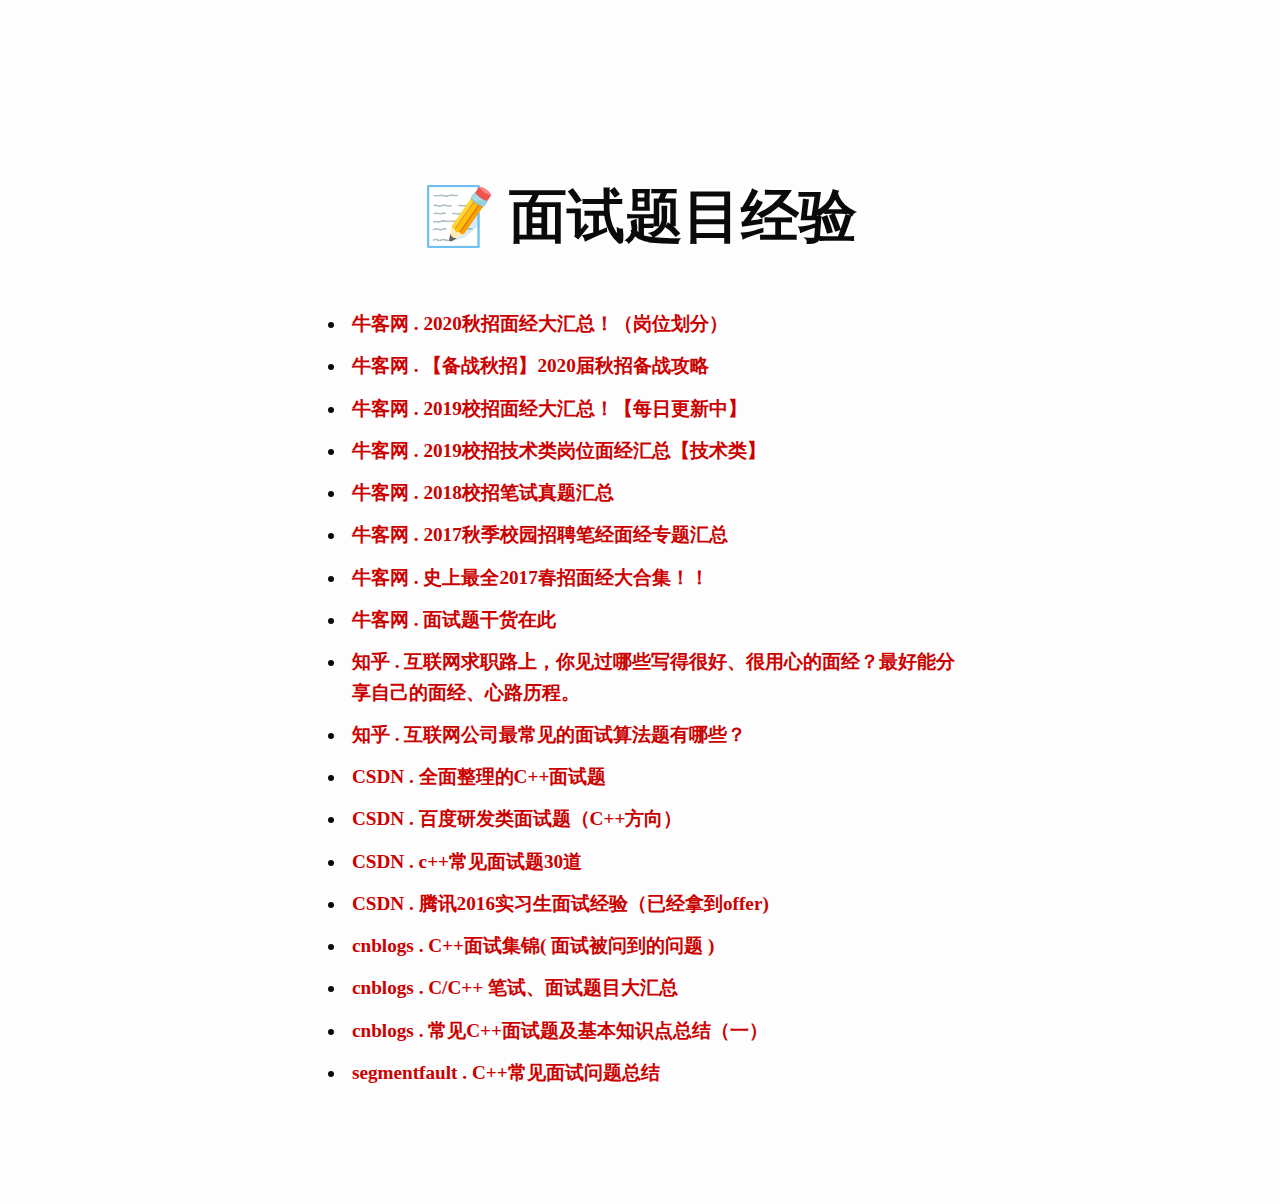
<file: html/index.html>
<!DOCTYPE html>
<html>
<head>
    <meta content="width=device-width, initial-scale=1.0" name_="viewport">
    <meta charset="utf-8"/>
    <link href="css/style.css" rel="stylesheet" type="text/css"/>
    <title>📝 面试题目经验</title>
</head>
<body>
<h1>📝 面试题目经验</h1>

<ul>
    <li><a href="https://www.nowcoder.com/discuss/205497">牛客网 . 2020秋招面经大汇总！（岗位划分）</a></li>
    <li><a href="https://www.nowcoder.com/discuss/197116">牛客网 . 【备战秋招】2020届秋招备战攻略</a></li>
    <li><a href="https://www.nowcoder.com/discuss/90907">牛客网 . 2019校招面经大汇总！【每日更新中】</a></li>
    <li><a href="https://www.nowcoder.com/discuss/146655">牛客网 . 2019校招技术类岗位面经汇总【技术类】</a></li>
    <li><a href="https://www.nowcoder.com/discuss/68802">牛客网 . 2018校招笔试真题汇总</a></li>
    <li><a href="https://www.nowcoder.com/discuss/12805">牛客网 . 2017秋季校园招聘笔经面经专题汇总</a></li>
    <li><a href="https://www.nowcoder.com/discuss/25268">牛客网 . 史上最全2017春招面经大合集！！</a></li>
    <li><a href="https://www.nowcoder.com/discuss/57978">牛客网 . 面试题干货在此</a></li>
    <li><a href="https://www.zhihu.com/question/29693016">知乎 . 互联网求职路上，你见过哪些写得很好、很用心的面经？最好能分享自己的面经、心路历程。</a></li>
    <li><a href="https://www.zhihu.com/question/24964987">知乎 . 互联网公司最常见的面试算法题有哪些？</a></li>
    <li><a href="http://blog.csdn.net/ljzcome/article/details/574158">CSDN . 全面整理的C++面试题</a></li>
    <li><a href="http://blog.csdn.net/Xiongchao99/article/details/74524807?locationNum=6&amp;fps=1">CSDN .
        百度研发类面试题（C++方向）</a></li>
    <li><a href="http://blog.csdn.net/fakine/article/details/51321544">CSDN . c++常见面试题30道</a></li>
    <li><a href="http://blog.csdn.net/onever_say_love/article/details/51223886">CSDN . 腾讯2016实习生面试经验（已经拿到offer)</a></li>
    <li><a href="https://www.cnblogs.com/Y1Focus/p/6707121.html">cnblogs . C++面试集锦( 面试被问到的问题 )</a></li>
    <li><a href="https://www.cnblogs.com/fangyukuan/archive/2010/09/18/1829871.html">cnblogs . C/C++ 笔试、面试题目大汇总</a></li>
    <li><a href="https://www.cnblogs.com/LUO77/p/5771237.html">cnblogs . 常见C++面试题及基本知识点总结（一）</a></li>
    <li><a href="https://segmentfault.com/a/1190000003745529">segmentfault . C++常见面试问题总结</a></li>
</ul>

</body>
</html>
</file>
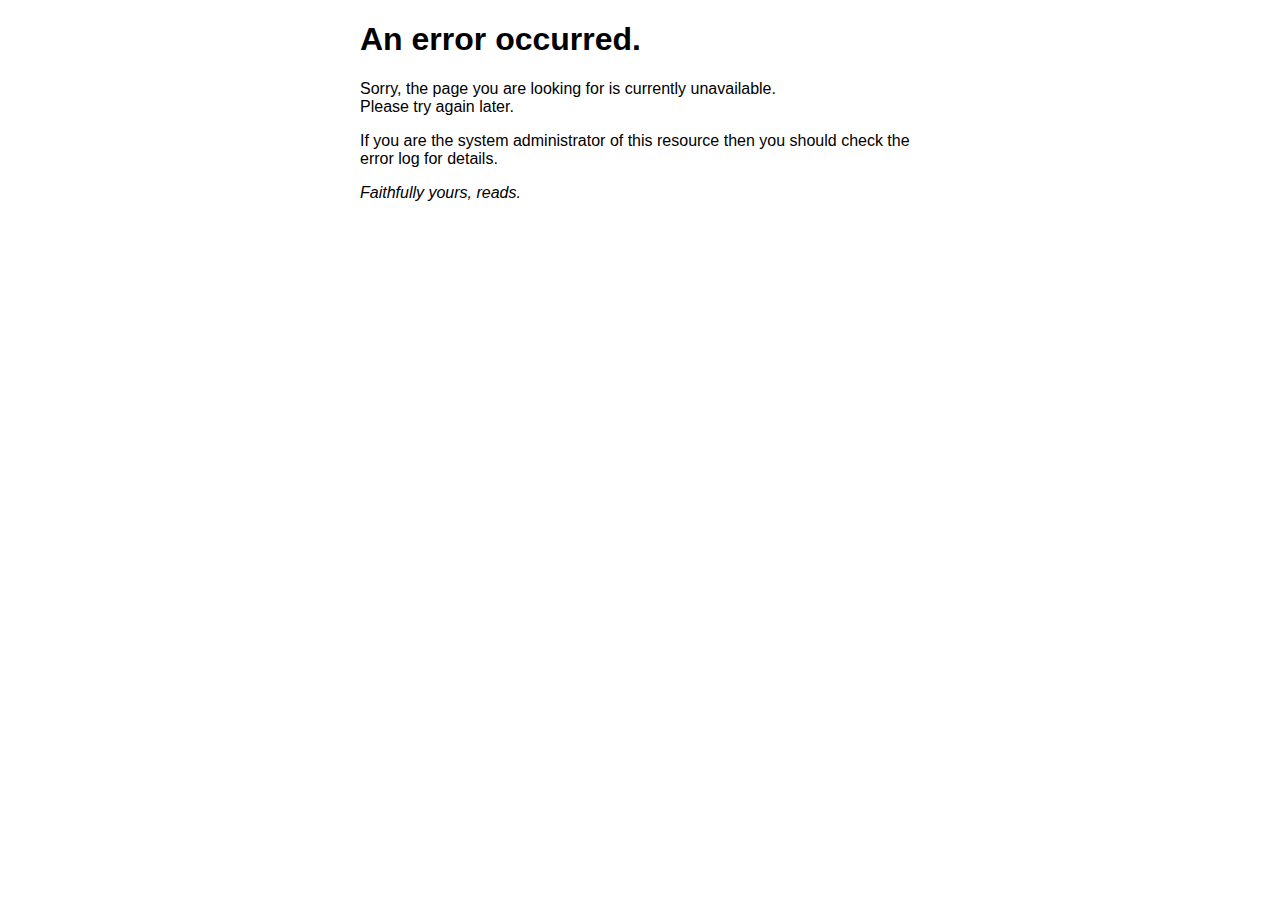
<file: html/50x.html>
<!DOCTYPE html>
<html>
<head>
    <title>Error</title>
    <style>
        html {
            color-scheme: light dark;
        }

        body {
            width: 35em;
            margin: 0 auto;
            font-family: Tahoma, Verdana, Arial, sans-serif;
        }
    </style>
</head>
<body>
<h1>An error occurred.</h1>
<p>Sorry, the page you are looking for is currently unavailable.<br/>
    Please try again later.</p>
<p>If you are the system administrator of this resource then you should check
    the error log for details.</p>
<p><em>Faithfully yours, reads.</em></p>
</body>
</html>
</file>
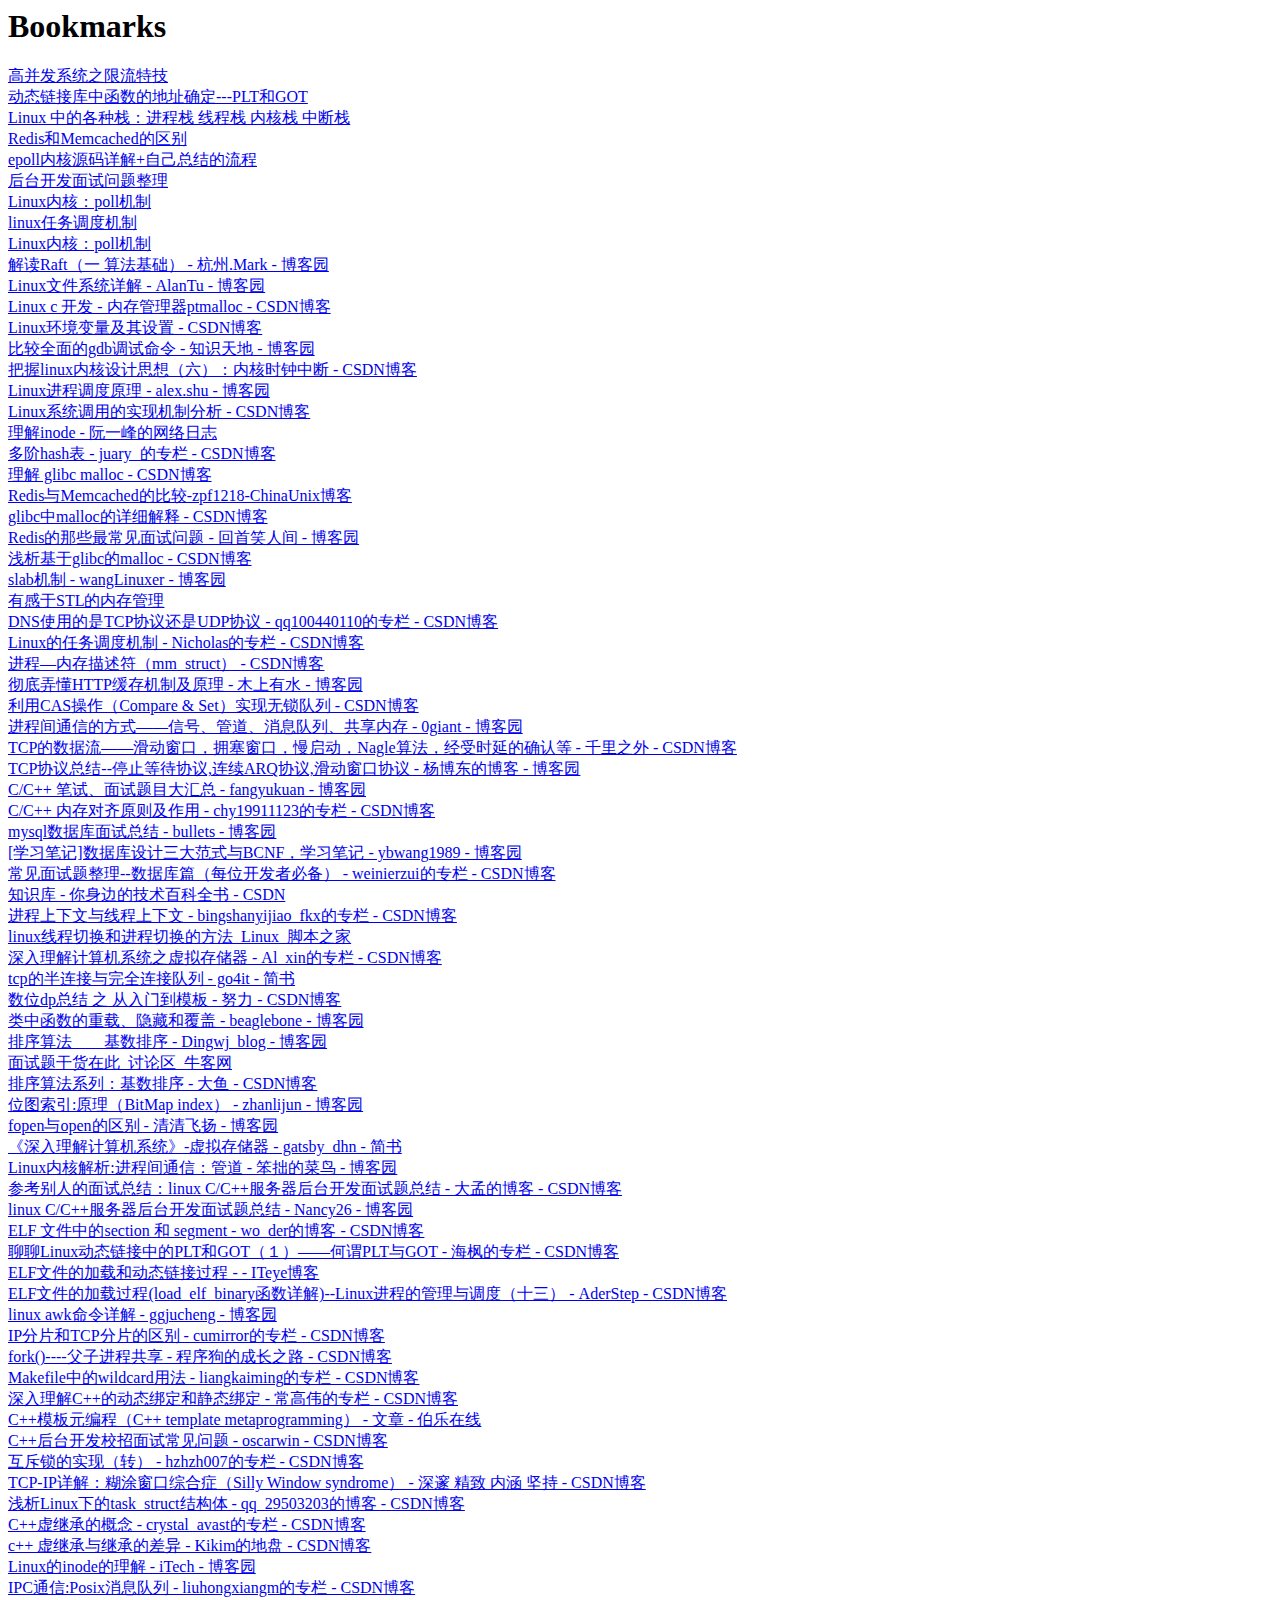
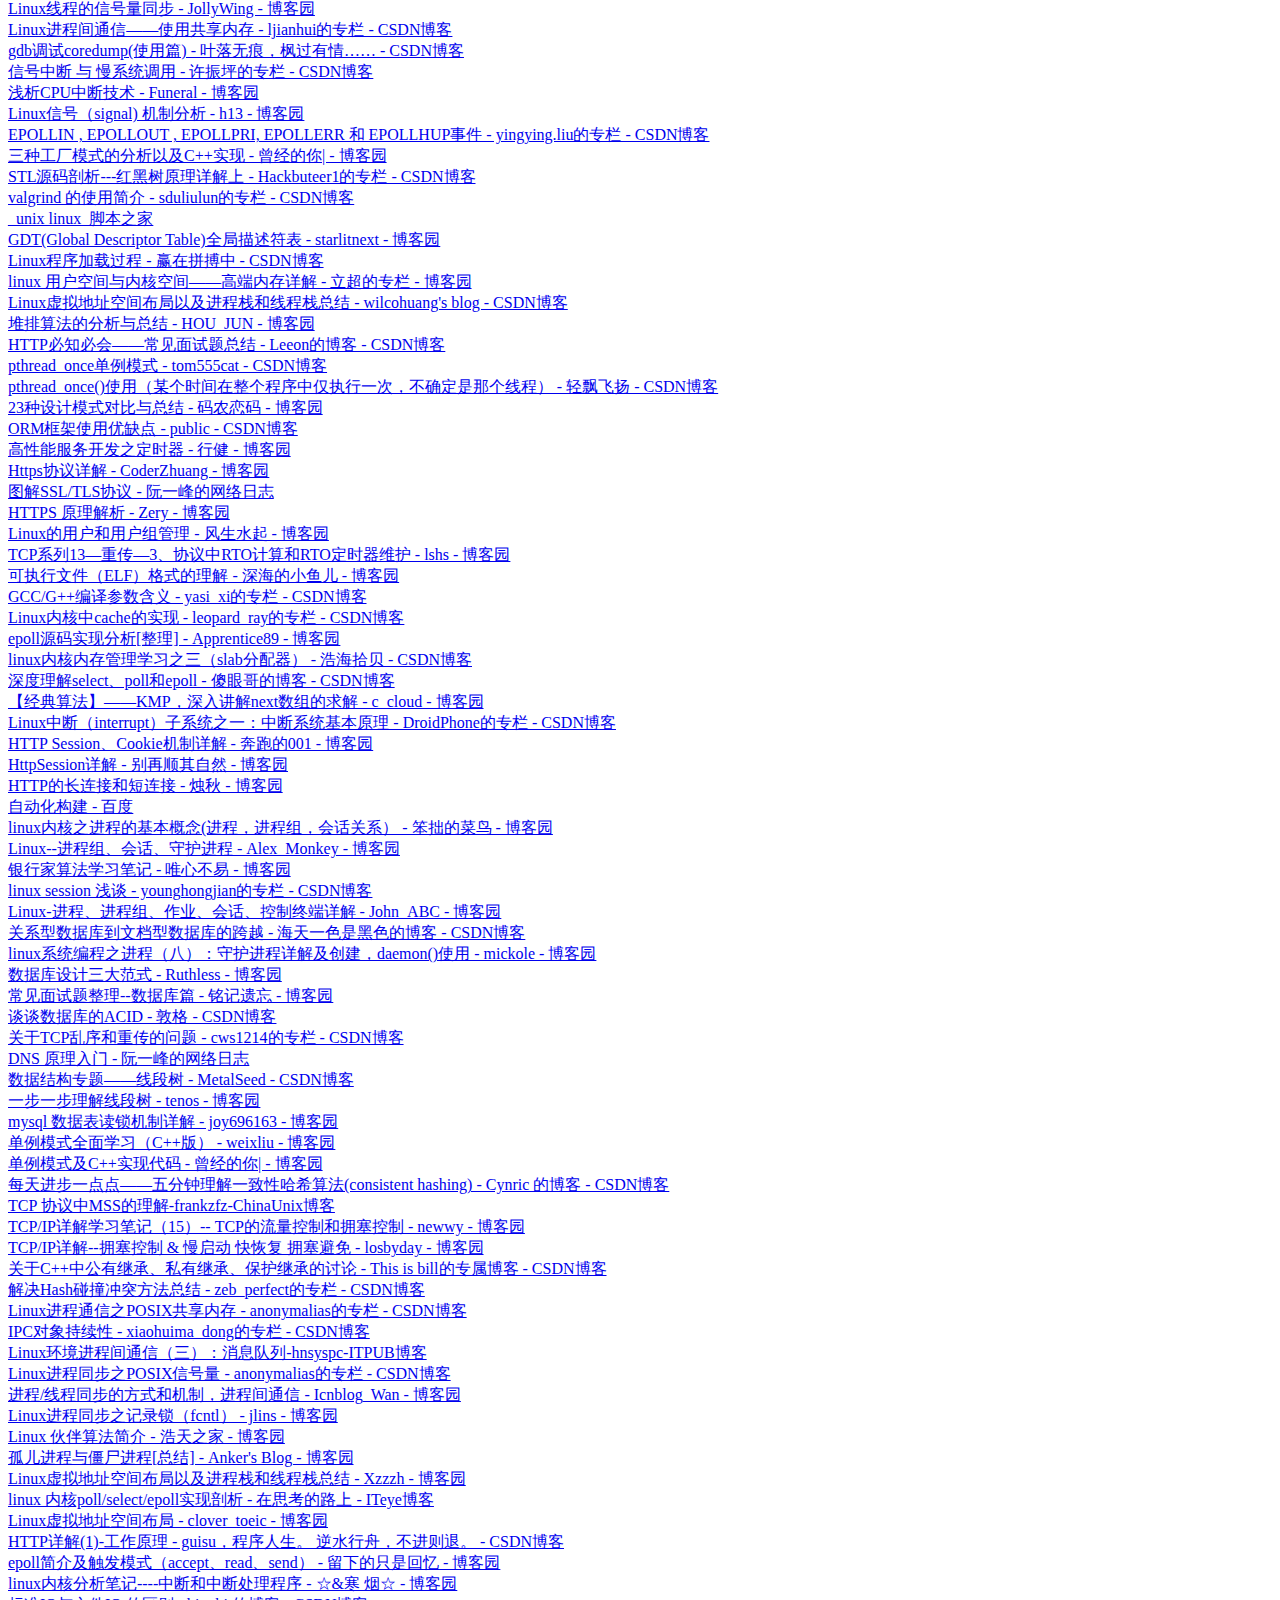
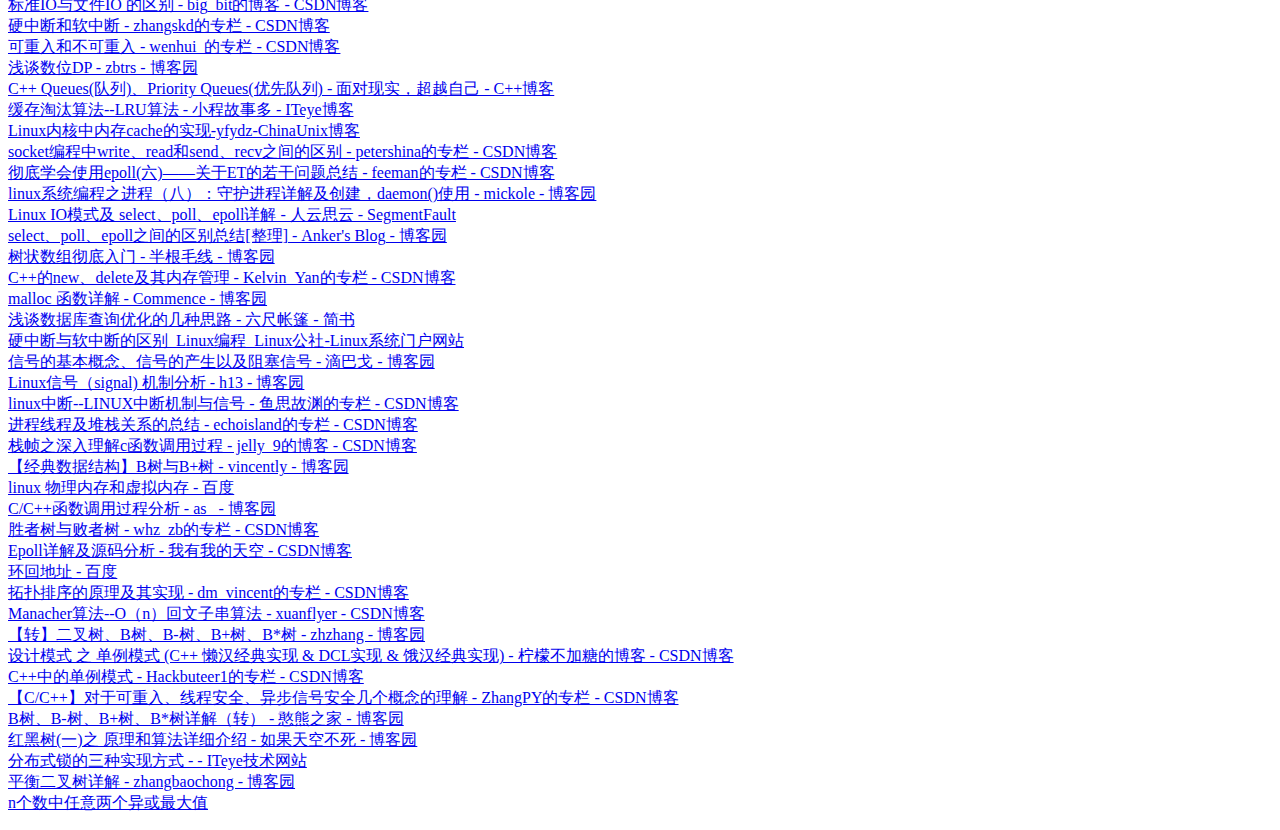
<file: html/Bookmarks.html>
<!DOCTYPE NETSCAPE-Bookmark-file-1>
<META CONTENT="text/html; charset=UTF-8" HTTP-EQUIV="Content-Type">
<TITLE>Bookmarks</TITLE>
<H1>Bookmarks</H1>
<DL>
    <DT><A HREF="https://blog.csdn.net/g_hongjin/article/details/51649246">高并发系统之限流特技</A>
    <DT><A HREF="https://blog.csdn.net/wjf1991wjf/article/details/49100893">动态链接库中函数的地址确定---PLT和GOT</A>
    <DT><A HREF="https://blog.csdn.net/yangkuanqaz85988/article/details/52403726">Linux 中的各种栈：进程栈 线程栈 内核栈 中断栈</A>
    <DT><A HREF="https://www.biaodianfu.com/redis-vs-memcached.html">Redis和Memcached的区别</A>
    <DT><A HREF="https://www.nowcoder.com/discuss/26226">epoll内核源码详解+自己总结的流程</A>
    <DT><A HREF="https://blog.csdn.net/jcjc918/article/details/50434462">后台开发面试问题整理</A>
    <DT><A HREF="https://blog.csdn.net/jansonzhe/article/details/48576025">Linux内核：poll机制</A>
    <DT><A HREF="https://blog.csdn.net/caoyan_12727/article/details/52346729">linux任务调度机制</A>
    <DT><A HREF="https://blog.csdn.net/jansonzhe/article/details/48576025">Linux内核：poll机制</A>
    <DT><A HREF="http://www.cnblogs.com/hzmark/p/raft.html">解读Raft（一 算法基础） - 杭州.Mark - 博客园</A>
    <DT><A HREF="https://www.cnblogs.com/alantu2018/p/8461749.html">Linux文件系统详解 - AlanTu - 博客园</A>
    <DT><A HREF="https://blog.csdn.net/initphp/article/details/50833036">Linux c 开发 - 内存管理器ptmalloc - CSDN博客</A>
    <DT><A HREF="https://blog.csdn.net/llzk_/article/details/53813266">Linux环境变量及其设置 - CSDN博客</A>
    <DT><A HREF="https://www.cnblogs.com/mfryf/p/5390442.html">比较全面的gdb调试命令 - 知识天地 - 博客园</A>
    <DT><A HREF="https://blog.csdn.net/shallnet/article/details/47132861">把握linux内核设计思想（六）：内核时钟中断 - CSDN博客</A>
    <DT><A HREF="https://www.cnblogs.com/skying555/p/5029620.html">Linux进程调度原理 - alex.shu - 博客园</A>
    <DT><A HREF="https://blog.csdn.net/yhf19881015/article/details/7570354">Linux系统调用的实现机制分析 - CSDN博客</A>
    <DT><A HREF="http://www.ruanyifeng.com/blog/2011/12/inode.html">理解inode - 阮一峰的网络日志</A>
    <DT><A HREF="http://blog.csdn.net/wm_1991/article/details/52218718">多阶hash表 - juary_的专栏 - CSDN博客</A>
    <DT><A HREF="https://blog.csdn.net/maokelong95/article/details/51989081">理解 glibc malloc - CSDN博客</A>
    <DT><A HREF="http://m.blog.chinaunix.net/uid-26111972-id-3420130.html">Redis与Memcached的比较-zpf1218-ChinaUnix博客</A>
    <DT><A HREF="https://blog.csdn.net/eroswang/article/details/4130972">glibc中malloc的详细解释 - CSDN博客</A>
    <DT><A HREF="https://www.cnblogs.com/Survivalist/p/8119891.html">Redis的那些最常见面试问题 - 回首笑人间 - 博客园</A>
    <DT><A HREF="https://blog.csdn.net/caishenfans/article/details/44779797">浅析基于glibc的malloc - CSDN博客</A>
    <DT><A HREF="https://www.cnblogs.com/wangzahngjun/p/4977425.html">slab机制 - wangLinuxer - 博客园</A>
    <DT><A HREF="http://blog.163.com/dengminwen@126/blog/static/870226720097189486788/">有感于STL的内存管理</A>
    <DT><A HREF="http://blog.csdn.net/qq100440110/article/details/50908992">DNS使用的是TCP协议还是UDP协议 - qq100440110的专栏 -
        CSDN博客</A>
    <DT><A HREF="http://blog.csdn.net/zhongbeida_xue/article/details/51280292">Linux的任务调度机制 - Nicholas的专栏 - CSDN博客</A>
    <DT><A HREF="https://blog.csdn.net/qq_26768741/article/details/54375524">进程—内存描述符（mm_struct） - CSDN博客</A>
    <DT><A HREF="https://www.cnblogs.com/chenqf/p/6386163.html">彻底弄懂HTTP缓存机制及原理 - 木上有水 - 博客园</A>
    <DT><A HREF="https://blog.csdn.net/syzcch/article/details/8075830">利用CAS操作（Compare & Set）实现无锁队列 - CSDN博客</A>
    <DT><A HREF="https://www.cnblogs.com/LUO77/p/5816326.html">进程间通信的方式——信号、管道、消息队列、共享内存 - 0giant - 博客园</A>
    <DT><A HREF="http://blog.csdn.net/woshinia/article/details/22877007">TCP的数据流——滑动窗口，拥塞窗口，慢启动，Nagle算法，经受时延的确认等 - 千里之外
        - CSDN博客</A>
    <DT><A HREF="https://www.cnblogs.com/yangbodong/p/4964698.html">TCP协议总结--停止等待协议,连续ARQ协议,滑动窗口协议 - 杨博东的博客 - 博客园</A>
    <DT><A HREF="https://www.cnblogs.com/fangyukuan/archive/2010/09/18/1829871.html">C/C++ 笔试、面试题目大汇总 - fangyukuan -
        博客园</A>
    <DT><A HREF="http://blog.csdn.net/chy19911123/article/details/48894579">C/C++ 内存对齐原则及作用 - chy19911123的专栏 -
        CSDN博客</A>
    <DT><A HREF="https://www.cnblogs.com/wmbg/p/6800354.html">mysql数据库面试总结 - bullets - 博客园</A>
    <DT><A HREF="https://www.cnblogs.com/ybwang/archive/2010/06/04/1751279.html">[学习笔记]数据库设计三大范式与BCNF，学习笔记 - ybwang1989
        - 博客园</A>
    <DT><A HREF="http://blog.csdn.net/weinierzui/article/details/71054964">常见面试题整理--数据库篇（每位开发者必备） - weinierzui的专栏 -
        CSDN博客</A>
    <DT><A HREF="http://lib.csdn.net/mobile/article/linux/43599">知识库 - 你身边的技术百科全书 - CSDN</A>
    <DT><A HREF="http://blog.csdn.net/bingshanyijiao_fkx/article/details/51821034">进程上下文与线程上下文 - bingshanyijiao_fkx的专栏 -
        CSDN博客</A>
    <DT><A HREF="http://m.jb51.net/article/102004.htm">linux线程切换和进程切换的方法_Linux_脚本之家</A>
    <DT><A HREF="http://blog.csdn.net/al_xin/article/details/38590931">深入理解计算机系统之虚拟存储器 - Al_xin的专栏 - CSDN博客</A>
    <DT><A HREF="https://www.jianshu.com/p/ff26312e67a9">tcp的半连接与完全连接队列 - go4it - 简书</A>
    <DT><A HREF="http://blog.csdn.net/wust_zzwh/article/details/52100392">数位dp总结 之 从入门到模板 - 努力 - CSDN博客</A>
    <DT><A HREF="https://www.cnblogs.com/beaglebone/p/5727287.html">类中函数的重载、隐藏和覆盖 - beaglebone - 博客园</A>
    <DT><A HREF="https://www.cnblogs.com/dwj411024/p/5978821.html">排序算法____基数排序 - Dingwj_blog - 博客园</A>
    <DT><A HREF="http://m.nowcoder.com/discuss/57978">面试题干货在此_讨论区_牛客网</A>
    <DT><A HREF="http://blog.csdn.net/lemon_tree12138/article/details/51695211">排序算法系列：基数排序 - 大鱼 - CSDN博客</A>
    <DT><A HREF="https://www.cnblogs.com/LBSer/p/3322630.html">位图索引:原理（BitMap index） - zhanlijun - 博客园</A>
    <DT><A HREF="https://www.cnblogs.com/joeblackzqq/archive/2011/04/11/2013010.html">fopen与open的区别 - 清清飞扬 - 博客园</A>
    <DT><A HREF="https://www.jianshu.com/p/a7633d7687c2">《深入理解计算机系统》-虚拟存储器 - gatsby_dhn - 简书</A>
    <DT><A HREF="https://www.cnblogs.com/zengyiwen/p/5755170.html">Linux内核解析:进程间通信：管道 - 笨拙的菜鸟 - 博客园</A>
    <DT><A HREF="http://blog.csdn.net/cmm0401/article/details/77950122">参考别人的面试总结：linux C/C++服务器后台开发面试题总结 - 大孟的博客 -
        CSDN博客</A>
    <DT><A HREF="https://www.cnblogs.com/nancymake/p/6516933.html">linux C/C++服务器后台开发面试题总结 - Nancy26 - 博客园</A>
    <DT><A HREF="http://blog.csdn.net/w1300048671/article/details/72833835">ELF 文件中的section 和 segment - wo_der的博客 -
        CSDN博客</A>
    <DT><A HREF="http://blog.csdn.net/linyt/article/details/51635768">聊聊Linux动态链接中的PLT和GOT（１）——何谓PLT与GOT - 海枫的专栏 -
        CSDN博客</A>
    <DT><A HREF="http://jzhihui.iteye.com/blog/1447570">ELF文件的加载和动态链接过程 - - ITeye博客</A>
    <DT><A HREF="http://blog.csdn.net/gatieme/article/details/51628257">ELF文件的加载过程(load_elf_binary函数详解)--Linux进程的管理与调度（十三）
        - AderStep - CSDN博客</A>
    <DT><A HREF="https://www.cnblogs.com/ggjucheng/archive/2013/01/13/2858470.html">linux awk命令详解 - ggjucheng - 博客园</A>
    <DT><A HREF="http://blog.csdn.net/cumirror/article/details/5071234">IP分片和TCP分片的区别 - cumirror的专栏 - CSDN博客</A>
    <DT><A HREF="http://blog.csdn.net/shenwansangz/article/details/39184789">fork()----父子进程共享 - 程序狗的成长之路 - CSDN博客</A>
    <DT><A HREF="http://blog.csdn.net/liangkaiming/article/details/6267357">Makefile中的wildcard用法 - liangkaiming的专栏 -
        CSDN博客</A>
    <DT><A HREF="http://m.blog.csdn.net/chgaowei/article/details/6427731">深入理解C++的动态绑定和静态绑定 - 常高伟的专栏 - CSDN博客</A>
    <DT><A HREF="http://blog.jobbole.com/83461/">C++模板元编程（C++ template metaprogramming） - 文章 - 伯乐在线</A>
    <DT><A HREF="http://m.blog.csdn.net/shanghairuoxiao/article/details/72876248">C++后台开发校招面试常见问题 - oscarwin -
        CSDN博客</A>
    <DT><A HREF="http://blog.csdn.net/hzhzh007/article/details/6532988">互斥锁的实现（转） - hzhzh007的专栏 - CSDN博客</A>
    <DT><A HREF="http://blog.csdn.net/wdscq1234/article/details/52463952">TCP-IP详解：糊涂窗口综合症（Silly Window syndrome） - 深邃
        精致 内涵 坚持 - CSDN博客</A>
    <DT><A HREF="http://blog.csdn.net/qq_29503203/article/details/54618275">浅析Linux下的task_struct结构体 - qq_29503203的博客 -
        CSDN博客</A>
    <DT><A HREF="http://m.blog.csdn.net/crystal_avast/article/details/7678704">C++虚继承的概念 - crystal_avast的专栏 - CSDN博客</A>
    <DT><A HREF="http://m.blog.csdn.net/dqjyong/article/details/8029527">c++ 虚继承与继承的差异 - Kikim的地盘 - CSDN博客</A>
    <DT><A HREF="https://www.cnblogs.com/itech/archive/2012/05/15/2502284.html">Linux的inode的理解 - iTech - 博客园</A>
    <DT><A HREF="http://m.blog.csdn.net/liuhongxiangm/article/details/8716232">IPC通信:Posix消息队列 - liuhongxiangm的专栏 -
        CSDN博客</A>
    <DT><A HREF="https://www.cnblogs.com/jiqingwu/p/linux_semaphore_example.html">Linux线程的信号量同步 - JollyWing - 博客园</A>
    <DT><A HREF="http://m.blog.csdn.net/ljianhui/article/details/10253345">Linux进程间通信——使用共享内存 - ljianhui的专栏 - CSDN博客</A>
    <DT><A HREF="http://m.blog.csdn.net/u014403008/article/details/54174109">gdb调试coredump(使用篇) - 叶落无痕，枫过有情…… -
        CSDN博客</A>
    <DT><A HREF="http://m.blog.csdn.net/benkaoya/article/details/17262053">信号中断 与 慢系统调用 - 许振坪的专栏 - CSDN博客</A>
    <DT><A HREF="https://www.cnblogs.com/funeral/archive/2013/03/06/2945485.html">浅析CPU中断技术 - Funeral - 博客园</A>
    <DT><A HREF="https://www.cnblogs.com/hoys/archive/2012/08/19/2646377.html">Linux信号（signal) 机制分析 - h13 - 博客园</A>
    <DT><A HREF="http://m.blog.csdn.net/q576709166/article/details/8649911">EPOLLIN , EPOLLOUT , EPOLLPRI, EPOLLERR 和
        EPOLLHUP事件 - yingying.liu的专栏 - CSDN博客</A>
    <DT><A HREF="https://www.cnblogs.com/cxjchen/p/3143633.html">三种工厂模式的分析以及C++实现 - 曾经的你| - 博客园</A>
    <DT><A HREF="http://m.blog.csdn.net/hackbuteer1/article/details/7740956">STL源码剖析---红黑树原理详解上 - Hackbuteer1的专栏 -
        CSDN博客</A>
    <DT><A HREF="http://m.blog.csdn.net/sduliulun/article/details/7732906">valgrind 的使用简介 - sduliulun的专栏 - CSDN博客</A>
    <DT><A HREF="http://m.jb51.net/article/123056.htm">_unix linux_脚本之家</A>
    <DT><A HREF="https://www.cnblogs.com/starlitnext/archive/2013/03/07/2948929.html">GDT(Global Descriptor Table)全局描述符表
        - starlitnext - 博客园</A>
    <DT><A HREF="http://m.blog.csdn.net/hnzziafyz/article/details/52200265">Linux程序加载过程 - 赢在拼搏中 - CSDN博客</A>
    <DT><A HREF="https://www.cnblogs.com/zlcxbb/p/5841417.html">linux 用户空间与内核空间——高端内存详解 - 立超的专栏 - 博客园</A>
    <DT><A HREF="http://m.blog.csdn.net/freeelinux/article/details/53782986">Linux虚拟地址空间布局以及进程栈和线程栈总结 - wilcohuang's
        blog - CSDN博客</A>
    <DT><A HREF="https://www.cnblogs.com/houjun/p/4889597.html">堆排算法的分析与总结 - HOU_JUN - 博客园</A>
    <DT><A HREF="http://m.blog.csdn.net/zhangliangzi/article/details/51336564">HTTP必知必会——常见面试题总结 - Leeon的博客 - CSDN博客</A>
    <DT><A HREF="http://m.blog.csdn.net/tom555cat/article/details/22888143">pthread_once单例模式 - tom555cat - CSDN博客</A>
    <DT><A HREF="http://m.blog.csdn.net/jsh13417/article/details/10934239">pthread_once()使用（某个时间在整个程序中仅执行一次，不确定是那个线程） -
        轻飘飞扬 - CSDN博客</A>
    <DT><A HREF="https://www.cnblogs.com/thingk/p/4553243.html">23种设计模式对比与总结 - 码农恋码 - 博客园</A>
    <DT><A HREF="http://m.blog.csdn.net/sinat_34093604/article/details/53082000">ORM框架使用优缺点 - public - CSDN博客</A>
    <DT><A HREF="https://www.cnblogs.com/zhanghairong/p/3757656.html">高性能服务开发之定时器 - 行健 - 博客园</A>
    <DT><A HREF="https://www.cnblogs.com/zxj015/p/6530766.html">Https协议详解 - CoderZhuang - 博客园</A>
    <DT><A HREF="http://www.ruanyifeng.com/blog/2014/09/illustration-ssl.html">图解SSL/TLS协议 - 阮一峰的网络日志</A>
    <DT><A HREF="https://www.cnblogs.com/zery/p/5164795.html">HTTPS 原理解析 - Zery - 博客园</A>
    <DT><A HREF="https://www.cnblogs.com/end/archive/2011/05/25/2057129.html">Linux的用户和用户组管理 - 风生水起 - 博客园</A>
    <DT><A HREF="https://www.cnblogs.com/lshs/p/6038535.html">TCP系列13—重传—3、协议中RTO计算和RTO定时器维护 - lshs - 博客园</A>
    <DT><A HREF="https://www.cnblogs.com/xmphoenix/archive/2011/10/23/2221879.html">可执行文件（ELF）格式的理解 - 深海的小鱼儿 - 博客园</A>
    <DT><A HREF="http://m.blog.csdn.net/yasi_xi/article/details/18551745">GCC/G++编译参数含义 - yasi_xi的专栏 - CSDN博客</A>
    <DT><A HREF="http://m.blog.csdn.net/leopard_ray/article/details/1763796">Linux内核中cache的实现 - leopard_ray的专栏 -
        CSDN博客</A>
    <DT><A HREF="https://www.cnblogs.com/apprentice89/p/3234677.html">epoll源码实现分析[整理] - Apprentice89 - 博客园</A>
    <DT><A HREF="http://m.blog.csdn.net/goodluckwhh/article/details/10026311">linux内核内存管理学习之三（slab分配器） - 浩海拾贝 -
        CSDN博客</A>
    <DT><A HREF="http://m.blog.csdn.net/davidsguo008/article/details/73556811">深度理解select、poll和epoll - 傻眼哥的博客 -
        CSDN博客</A>
    <DT><A HREF="https://www.cnblogs.com/c-cloud/p/3224788.html">【经典算法】——KMP，深入讲解next数组的求解 - c_cloud - 博客园</A>
    <DT><A HREF="http://m.blog.csdn.net/droidphone/article/details/7445825">Linux中断（interrupt）子系统之一：中断系统基本原理 -
        DroidPhone的专栏 - CSDN博客</A>
    <DT><A HREF="https://www.cnblogs.com/lyy-5518/p/5460994.html">HTTP Session、Cookie机制详解 - 奔跑的001 - 博客园</A>
    <DT><A HREF="https://www.cnblogs.com/zhaoYuQing-java2015/p/4621384.html">HttpSession详解 - 别再顺其自然 - 博客园</A>
    <DT><A HREF="https://www.cnblogs.com/cswuyg/p/3653263.html">HTTP的长连接和短连接 - 烛秋 - 博客园</A>
    <DT>
        <A HREF="https://m.baidu.com/from=2001a/s?iscookie=1&word=%E8%87%AA%E5%8A%A8%E5%8C%96%E6%9E%84%E5%BB%BA&ts=6510139&t_kt=78&ie=utf-8&fm_kl=17709454cf&rsv_iqid=0503722478&rsv_t=84f8eru9GFuEsiQMa105nzgqWDbdrP3mCZXXZxmf92P66MWQOfEfcNQ18%252B0&sa=ib&rsv_pq=0503722478&rsv_sug4=5170&inputT=2385&ss=100&setTaijiCookie=1">自动化构建
            - 百度</A>
    <DT><A HREF="https://www.cnblogs.com/zengyiwen/p/5755191.html">linux内核之进程的基本概念(进程，进程组，会话关系） - 笨拙的菜鸟 - 博客园</A>
    <DT><A HREF="https://www.cnblogs.com/forstudy/archive/2012/04/03/2427683.html">Linux--进程组、会话、守护进程 - Alex_Monkey -
        博客园</A>
    <DT><A HREF="https://www.cnblogs.com/chuxiuhong/p/6103928.html">银行家算法学习笔记 - 唯心不易 - 博客园</A>
    <DT><A HREF="http://m.blog.csdn.net/YangloveFeng/article/details/7872251">linux session 浅谈 - younghongjian的专栏 -
        CSDN博客</A>
    <DT><A HREF="https://www.cnblogs.com/JohnABC/p/4079669.html">Linux-进程、进程组、作业、会话、控制终端详解 - John_ABC - 博客园</A>
    <DT><A HREF="http://m.blog.csdn.net/qq_16912651/article/details/53509063">关系型数据库到文档型数据库的跨越 - 海天一色是黑色的博客 - CSDN博客</A>
    <DT><A HREF="https://www.cnblogs.com/mickole/p/3188321.html">linux系统编程之进程（八）：守护进程详解及创建，daemon()使用 - mickole -
        博客园</A>
    <DT><A HREF="https://www.cnblogs.com/linjiqin/archive/2012/04/01/2428695.html">数据库设计三大范式 - Ruthless - 博客园</A>
    <DT><A HREF="https://www.cnblogs.com/remember-forget/p/6140112.html">常见面试题整理--数据库篇 - 铭记遗忘 - 博客园</A>
    <DT><A HREF="http://m.blog.csdn.net/shuaihj/article/details/14163713">谈谈数据库的ACID - 敦格 - CSDN博客</A>
    <DT><A HREF="http://m.blog.csdn.net/cws1214/article/details/52430554">关于TCP乱序和重传的问题 - cws1214的专栏 - CSDN博客</A>
    <DT><A HREF="http://www.ruanyifeng.com/blog/2016/06/dns.html">DNS 原理入门 - 阮一峰的网络日志</A>
    <DT><A HREF="http://m.blog.csdn.net/metalseed/article/details/8039326">数据结构专题——线段树 - MetalSeed - CSDN博客</A>
    <DT><A HREF="https://www.cnblogs.com/TenosDoIt/p/3453089.html">一步一步理解线段树 - tenos - 博客园</A>
    <DT><A HREF="https://www.cnblogs.com/huangye-dream/archive/2013/07/06/3174725.html">mysql 数据表读锁机制详解 - joy696163 -
        博客园</A>
    <DT><A HREF="https://www.cnblogs.com/weixliu/p/3900764.html">单例模式全面学习（C++版） - weixliu - 博客园</A>
    <DT><A HREF="https://www.cnblogs.com/cxjchen/p/3148582.html">单例模式及C++实现代码 - 曾经的你| - 博客园</A>
    <DT><A HREF="http://m.blog.csdn.net/cywosp/article/details/23397179">每天进步一点点——五分钟理解一致性哈希算法(consistent hashing) -
        Cynric 的博客 - CSDN博客</A>
    <DT><A HREF="http://m.blog.chinaunix.net/uid-20788636-id-2626119.html?/11207.html">TCP
        协议中MSS的理解-frankzfz-ChinaUnix博客</A>
    <DT><A HREF="https://www.cnblogs.com/newwy/p/3254029.html">TCP/IP详解学习笔记（15）-- TCP的流量控制和拥塞控制 - newwy - 博客园</A>
    <DT><A HREF="https://www.cnblogs.com/losbyday/p/5847041.html">TCP/IP详解--拥塞控制 & 慢启动 快恢复 拥塞避免 - losbyday - 博客园</A>
    <DT><A HREF="http://m.blog.csdn.net/Scythe666/article/details/47132447">关于C++中公有继承、私有继承、保护继承的讨论 - This is bill的专属博客
        - CSDN博客</A>
    <DT><A HREF="http://m.blog.csdn.net/zeb_perfect/article/details/52574915">解决Hash碰撞冲突方法总结 - zeb_perfect的专栏 -
        CSDN博客</A>
    <DT><A HREF="http://m.blog.csdn.net/anonymalias/article/details/9938865">Linux进程通信之POSIX共享内存 - anonymalias的专栏 -
        CSDN博客</A>
    <DT><A HREF="http://m.blog.csdn.net/xiaohuima_dong/article/details/45096739">IPC对象持续性 - xiaohuima_dong的专栏 -
        CSDN博客</A>
    <DT><A HREF="http://m.blog.itpub.net/7584541/viewspace-851939">Linux环境进程间通信（三）：消息队列-hnsyspc-ITPUB博客</A>
    <DT><A HREF="http://m.blog.csdn.net/anonymalias/article/details/9219945">Linux进程同步之POSIX信号量 - anonymalias的专栏 -
        CSDN博客</A>
    <DT><A HREF="https://www.cnblogs.com/memewry/archive/2012/08/22/2651696.html">进程/线程同步的方式和机制，进程间通信 - Icnblog_Wan -
        博客园</A>
    <DT><A HREF="https://www.cnblogs.com/dyllove98/archive/2013/06/28/3161371.html">Linux进程同步之记录锁（fcntl） - jlins -
        博客园</A>
    <DT><A HREF="http://www.cnblogs.com/cherishui/p/4246133.html">Linux 伙伴算法简介 - 浩天之家 - 博客园</A>
    <DT><A HREF="https://www.cnblogs.com/Anker/p/3271773.html">孤儿进程与僵尸进程[总结] - Anker's Blog - 博客园</A>
    <DT><A HREF="http://www.cnblogs.com/xzzzh/p/6596982.html">Linux虚拟地址空间布局以及进程栈和线程栈总结 - Xzzzh - 博客园</A>
    <DT><A HREF="http://watter1985.iteye.com/blog/1614039">linux 内核poll/select/epoll实现剖析 - 在思考的路上 - ITeye博客</A>
    <DT><A HREF="http://www.cnblogs.com/clover-toeic/p/3754433.html">Linux虚拟地址空间布局 - clover_toeic - 博客园</A>
    <DT><A HREF="http://m.blog.csdn.net/hguisu/article/details/8680808">HTTP详解(1)-工作原理 - guisu，程序人生。 逆水行舟，不进则退。 -
        CSDN博客</A>
    <DT><A HREF="http://www.cnblogs.com/zl-graduate/articles/6724446.html">epoll简介及触发模式（accept、read、send） - 留下的只是回忆 -
        博客园</A>
    <DT><A HREF="http://www.cnblogs.com/hanyan225/archive/2011/07/17/2108609.html">linux内核分析笔记----中断和中断处理程序 - ☆&寒 烟☆ -
        博客园</A>
    <DT><A HREF="http://m.blog.csdn.net/big_bit/article/details/51804391">标准IO与文件IO 的区别 - big_bit的博客 - CSDN博客</A>
    <DT><A HREF="http://m.blog.csdn.net/zhangskd/article/details/21992933">硬中断和软中断 - zhangskd的专栏 - CSDN博客</A>
    <DT><A HREF="http://m.blog.csdn.net/wenhui_/article/details/6889013">可重入和不可重入 - wenhui_的专栏 - CSDN博客</A>
    <DT><A HREF="http://www.cnblogs.com/zbtrs/p/6106783.html">浅谈数位DP - zbtrs - 博客园</A>
    <DT><A HREF="http://www.cppblog.com/wanghaiguang/archive/2012/06/05/177644.html">C++ Queues(队列)、Priority
        Queues(优先队列) - 面对现实，超越自己 - C++博客</A>
    <DT><A HREF="http://flychao88.iteye.com/blog/1977653">缓存淘汰算法--LRU算法 - 小程故事多 - ITeye博客</A>
    <DT><A HREF="http://m.blog.chinaunix.net/uid-127037-id-2919545.html">Linux内核中内存cache的实现-yfydz-ChinaUnix博客</A>
    <DT><A HREF="http://m.blog.csdn.net/petershina/article/details/7946615">socket编程中write、read和send、recv之间的区别 -
        petershina的专栏 - CSDN博客</A>
    <DT><A HREF="http://m.blog.csdn.net/weiyuefei/article/details/52242890">彻底学会使用epoll(六)——关于ET的若干问题总结 - feeman的专栏 -
        CSDN博客</A>
    <DT><A HREF="http://www.cnblogs.com/mickole/p/3188321.html">linux系统编程之进程（八）：守护进程详解及创建，daemon()使用 - mickole - 博客园</A>
    <DT><A HREF="https://segmentfault.com/a/1190000003063859">Linux IO模式及 select、poll、epoll详解 - 人云思云 - SegmentFault</A>
    <DT><A HREF="http://www.cnblogs.com/Anker/p/3265058.html">select、poll、epoll之间的区别总结[整理] - Anker's Blog - 博客园</A>
    <DT><A HREF="http://www.cnblogs.com/hsd-/p/6139376.html">树状数组彻底入门 - 半根毛线 - 博客园</A>
    <DT><A HREF="http://m.blog.csdn.net/Kelvin_Yan/article/details/42673963">C++的new、delete及其内存管理 - Kelvin_Yan的专栏 -
        CSDN博客</A>
    <DT><A HREF="http://www.cnblogs.com/Commence/p/5785912.html">malloc 函数详解 - Commence - 博客园</A>
    <DT><A HREF="http://www.jianshu.com/p/3985b1f9d9b4">浅谈数据库查询优化的几种思路 - 六尺帐篷 - 简书</A>
    <DT><A HREF="http://www.linuxidc.com/Linux/2014-03/98013.htm">硬中断与软中断的区别_Linux编程_Linux公社-Linux系统门户网站</A>
    <DT><A HREF="http://www.cnblogs.com/33debug/p/6993397.html">信号的基本概念、信号的产生以及阻塞信号 - 滴巴戈 - 博客园</A>
    <DT><A HREF="http://www.cnblogs.com/hoys/archive/2012/08/19/2646377.html">Linux信号（signal) 机制分析 - h13 - 博客园</A>
    <DT><A HREF="http://m.blog.csdn.net/yusiguyuan/article/details/11908891">linux中断--LINUX中断机制与信号 - 鱼思故渊的专栏 -
        CSDN博客</A>
    <DT><A HREF="http://m.blog.csdn.net/echoisland/article/details/6403763">进程线程及堆栈关系的总结 - echoisland的专栏 - CSDN博客</A>
    <DT><A HREF="http://m.blog.csdn.net/jelly_9/article/details/53239718">栈帧之深入理解c函数调用过程 - jelly_9的博客 - CSDN博客</A>
    <DT>
        <A HREF="http://transcoder.baiducontent.com/from=2001a/bd_page_type=1/ssid=0/uid=0/pu=usm%403%2Csz%401320_2003%2Cta%40iphone_1_10.3_1_11.6/baiduid=F8EB1922487B57E4B9B568A60C98DEC3/w=0_10_/t=iphone/l=3/tc?ref=www_iphone&lid=13486286999679729314&order=4&fm=alop&h5ad=1&srd=1&dict=32&tj=www_normal_4_0_10_title&url_mf_score=4&vit=osres&m=8&cltj=cloud_title&asres=1&nt=wnor&title=%E7%BB%8F%E5%85%B8%E6%95%B0%E6%8D%AE%E7%BB%93%E6%9E%84B%E6%A0%91%E4%B8%8EB%2B%E6%A0%91-vincently-%E5%8D%9A%E5%AE%A2%E5%9B%AD&w_qd=IlPT2AEptyoA_yi8mgBQ&sec=23916&di=0b59451c68b1bb67&bdenc=1&tch=124.115.52.1089.3.133&nsrc=IlPT2AEptyoA_yixCFOxXnANedT62v3IEQGG_ytK1DK6mlrte4viZQRAVDb6M8qMF5nkgTCccQoDlnCe0WAj8xJZhOgtfq&eqid=bb28ea92a2e100001000000559b7d367&wd=&clk_info=%7B%22srcid%22%3A%221599%22%2C%22tplname%22%3A%22www_normal%22%2C%22t%22%3A1505219442195%2C%22sig%22%3A%2211132%22%2C%22xpath%22%3A%22div-a-h3%22%7D">【经典数据结构】B树与B+树
            - vincently - 博客园</A>
    <DT>
        <A HREF="https://m.baidu.com/from=2001a/bd_page_type=1/ssid=0/uid=0/pu=usm%401%2Csz%401320_2003%2Cta%40iphone_1_10.3_1_11.6/baiduid=F8EB1922487B57E4B9B568A60C98DEC3/w=0_10_/t=iphone/l=3/tc?ref=www_iphone&lid=11507469517477021613&order=2&fm=alop&tj=www_normal_2_0_10_title&vit=osres&m=8&srd=1&cltj=cloud_title&asres=1&nt=wnor&title=Linux%E8%99%9A%E6%8B%9F%E5%86%85%E5%AD%98%E5%92%8C%E7%89%A9%E7%90%86%E5%86%85%E5%AD%98%E7%9A%84%E7%90%86%E8%A7%A3_Linux%E6%95%99%E7%A8%8B_Linux%E5%85%AC%E7%A4%BE...&dict=20&w_qd=IlPT2AEptyoA_yitJU7sE7CvJkxUooQnwDAYaBXV9BM7N4Q6YExaxnDfnwe&sec=23771&di=1360f35ab201f829&bdenc=1&tch=124.133.28.761.2.4530456&nsrc=IlPT2AEptyoA_yixCFOxXnANedT62v3IEQGG_yJR0CumpEm9xP4kHREsRFv7Lmq3ZpPPdj0PtAIFwmGdWWUn7hlDr0IwdzW&eqid=9fb2be8e94da88001000000559afe1b3&wd=&clk_info=%7B%22srcid%22%3A%221599%22%2C%22tplname%22%3A%22www_normal%22%2C%22t%22%3A1504698815807%2C%22sig%22%3A%222215%22%2C%22xpath%22%3A%22div-a-h3%22%7D&sfOpen=1">linux
            物理内存和虚拟内存 - 百度</A>
    <DT><A HREF="http://www.cnblogs.com/biyeymyhjob/archive/2012/07/20/2601204.html">C/C++函数调用过程分析 - as_ - 博客园</A>
    <DT><A HREF="http://m.blog.csdn.net/whz_zb/article/details/7425152">胜者树与败者树 - whz_zb的专栏 - CSDN博客</A>
    <DT><A HREF="http://m.blog.csdn.net/u012398613/article/details/51787548">Epoll详解及源码分析 - 我有我的天空 - CSDN博客</A>
    <DT>
        <A HREF="https://m.baidu.com/from=2001a/bd_page_type=1/ssid=0/uid=0/pu=usm%403%2Csz%401320_2003%2Cta%40iphone_1_11.0_1_11.6/baiduid=F8EB1922487B57E4B9B568A60C98DEC3/w=10_10_/t=iphone/l=3/tc?ref=www_iphone&lid=11960810750480137704&order=7&fm=alop&tj=www_normal_7_10_10_title&vit=osres&m=8&srd=1&cltj=cloud_title&asres=1&nt=wnor&title=IP%E8%AF%A6%E8%A7%A3%E4%B9%8B%E7%8E%AF%E5%9B%9E%E6%8E%A5%E5%8F%A3-%E5%A4%A9%E4%B8%8B%E6%97%A0%E8%B4%BC-51CTO%E6%8A%80%E6%9C%AF%E5%8D%9A%E5%AE%A2&dict=20&w_qd=IlPT2AEptyoA_ykywg5csBqxE6NSn9G&sec=24112&di=075ab0d1b45165e2&bdenc=1&tch=124.115.331.1365.1.8&nsrc=IlPT2AEptyoA_yixCFOxXnANedT62v3IIQ3OLzlZ0DCbo93-hvvcXgErYSP50niNHoCb9jDNthcJxmGdWWAk7Bp_rbdmpK&eqid=a5fd5601a80ac0001000000359c2913c&wd=&clk_info=%7B%22srcid%22%3A%221599%22%2C%22tplname%22%3A%22www_normal%22%2C%22t%22%3A1505923439059%2C%22sig%22%3A%2250506%22%2C%22xpath%22%3A%22div-a-h3%22%7D&sfOpen=1">环回地址
            - 百度</A>
    <DT><A HREF="http://m.blog.csdn.net/dm_vincent/article/details/7714519">拓扑排序的原理及其实现 - dm_vincent的专栏 - CSDN博客</A>
    <DT><A HREF="http://m.blog.csdn.net/ggggiqnypgjg/article/details/6645824">Manacher算法--O（n）回文子串算法 - xuanflyer -
        CSDN博客</A>
    <DT>
        <A HREF="http://transcoder.baiducontent.com/from=2001a/bd_page_type=1/ssid=0/uid=0/pu=usm%403%2Csz%401320_2003%2Cta%40iphone_1_10.3_1_11.6/baiduid=F8EB1922487B57E4B9B568A60C98DEC3/w=0_10_/t=iphone/l=3/tc?ref=www_iphone&lid=11323507255059474430&order=5&fm=alhm&h5ad=1&srd=1&dict=32&tj=h5_mobile_5_0_10_title&w_qd=IlPT2AEptyoA_yi8mgBQ&sec=23976&di=dc52c591f2efaf05&bdenc=1&tch=124.417.302.1209.1.403&nsrc=IlPT2AEptyoA_yixCFOxXnANedT62v3IEQGG_ytK1DK6mlrte4viZQRASDfpKHaMJICb9n00sqcIxn7c_G1e6so4g43&eqid=9d252dda9d60e8001000000559bb2586&wd=&clk_info=%7B%22srcid%22%3A%221599%22%2C%22tplname%22%3A%22h5_mobile%22%2C%22t%22%3A1505437070391%2C%22sig%22%3A%227417%22%2C%22xpath%22%3A%22div-a-h3%22%7D">【转】二叉树、B树、B-树、B+树、B*树
            - zhzhang - 博客园</A>
    <DT><A HREF="http://m.blog.csdn.net/u013575812/article/details/50989966">设计模式 之 单例模式 (C++ 懒汉经典实现 & DCL实现 & 饿汉经典实现) -
        柠檬不加糖的博客 - CSDN博客</A>
    <DT><A HREF="http://m.blog.csdn.net/hackbuteer1/article/details/7460019">C++中的单例模式 - Hackbuteer1的专栏 - CSDN博客</A>
    <DT><A HREF="http://m.blog.csdn.net/lg1259156776/article/details/52732879">【C/C++】对于可重入、线程安全、异步信号安全几个概念的理解 -
        ZhangPY的专栏 - CSDN博客</A>
    <DT><A HREF="http://www.cnblogs.com/czzju/archive/2013/02/14/2911190.html">B树、B-树、B+树、B*树详解（转） - 憨熊之家 - 博客园</A>
    <DT><A HREF="http://www.cnblogs.com/skywang12345/p/3245399.html">红黑树(一)之 原理和算法详细介绍 - 如果天空不死 - 博客园</A>
    <DT><A HREF="http://surlymo.iteye.com/blog/2082684">分布式锁的三种实现方式 - - ITeye技术网站</A>
    <DT><A HREF="http://www.cnblogs.com/zhangbaochong/p/5164994.html">平衡二叉树详解 - zhangbaochong - 博客园</A>
    <DT><A HREF="http://m.blog.csdn.net/article/details?id=52717078">n个数中任意两个异或最大值</A>
</DL>
</file>
<file: html/css/style.css>
/*
	Georgia

	Demo css to show basic, blog-like styling

	Visit http://www.ulysses.app/styles for full reference

*/

body {
    text-align: center;
    color: #000;
    font-family: georgia, serif;
    font-size: 120%;
    line-height: 1.6;
    margin: 0;
    padding: 2em 2em 5em;
    background: rgb(253, 253, 253);
    margin: auto;
    max-width: 33em;
    color: rgb(10, 10, 10);
}

a {
    outline: none !important;
    font-weight: bold;
    text-decoration: none;
}

a:link {
    color: #c00;
}

a:visited {
    color: #606;
}

a:hover {
    color: #606;
}

a:active {
    color: #900;
    outline: none;
}

h1 {
    font-size: 300%;
    line-height: 1.2;
    font-style: normal;
    margin: 2.5em 0 1em;
}

h2 {
    font-weight: bold;
    font-size: 200%;
    line-height: 140%;
    margin: 1.5em 0 0.75em;
}

h3 {
    font-weight: normal;
    text-transform: uppercase;
    font-size: 150%;
    letter-spacing: 0.15em;
    margin: 1.75em 0 0.75em;
}

h4 {
    font-weight: normal;
    font-size: 150%;
    letter-spacing: 0.1em;
    margin: 1.5em 0 0.75em;
}

h5 {
    font-weight: normal;
    font-style: italic;
    font-size: 150%;
    margin: 1.5em 0 0.75em;
}

h6 {
    font-weight: bold;
    font-size: 100%;
    letter-spacing: 0.1em;
    margin: 1.5em 0 0.75em;
}

p {
    text-align: left;
    font-size: 100%;
    margin: 1em 0 0;
}

p + p {
    margin: 0;
    text-indent: 1.5em;
}

h1 + p {
    text-indent: 0;
}

p + ul, p + ol, p + dl {
    margin-bottom: 1.5em;
}

video {
    width: 100%;
    object-fit: scale-down;
}

img {
    max-width: 100%;
}

figure {
    margin: 2em 0 1.5em 0;
    width: 100%;
    text-align: center;
}

figure img {
    border: 1px solid #ccc;
}

figcaption {
    font-size: 66%;
    padding: 1em;
    padding-top: 0.5em;
    color: #aaa;
}

blockquote {
    border-left: 5px solid #eee;
    padding-left: 1.5em;
    margin: 1em 0;
}

blockquote p {
    text-indent: 0 !important;
    font-style: italic;
}

blockquote small {
    display: block;
    line-height: 1.7em;
}

ul, ol, dl {
    text-align: left;
}

ul, ol {
    padding-left: 1.2em;
}

ul li, ol li {
    padding-left: 0.3em;
    margin-top: 0.6em;
}

li p {
    margin-top: 0px;
    text-indent: 0em;
}

li {
    margin-bottom: 0.6em;
}

hr {
    border: none;
    margin: 1.5em 0 1.5em;
    font-size: 200%;
    color: #ddd;
    height: 1em;
}

hr:after {
    content: "❧"
}

h1 + hr {
    margin: -0.5em 0 1.5em;
    font-size: 400%;
}

ol#footnotes {
    margin-top: 4.5em;
    border-top: 1px solid #eee;
    padding-top: 1em;
    font-size: 80%;
    padding-left: 1.5em;
}

ol#footnotes p {
    text-indent: 0px;
}

figure + p {
    text-indent: 0em !important;
}

/* Code Highlighting */

code {
    font-family: 'Courier', monospace;
    font-size: 80%;
    color: #f8f8f2;

    padding: 0.5em 0.5em;
    background: #272822;
    border-radius: 5px;
}

pre > code {
    padding: none;
    background: none;
    border: none;
}

pre {
    color: #f8f8f2;
    text-align: left;
    line-height: 1.2em;
    overflow-x: scroll;
    background: #272822;
    padding: 20pt;
    margin: 20pt 0;
    border-radius: 3pt;
    white-space: pre-wrap;
    tab-size: 4;
}

.syntax-all {
}

.syntax-entity {
    color: #fd971f;
}

.syntax-tag {
    color: #f92672;
}

.syntax-keyword {
    color: #f92672;
}

.syntax-parameter {
    color: #a6e22e;
}

.syntax-string {
    color: #e6db74;
}

.syntax-constant {
    color: #9effff;
}

.syntax-variable {
    color: #a6e22e;
}

.syntax-escape {
    color: #ae81ff;
}

.syntax-comment {
    color: #75715e;
}

.syntax-error {
    color: #f8f8f0;
    background: #f92672;
    padding: 2px 6px;
}

/* Markup Highlighting */

.syntax-heading {
    font-weight: bold;
    color: #ae81ff;
}

.syntax-italic {
    font-style: italic;
}

.syntax-bold {
    font-weight: bold;
}

.syntax-deleted {
    color: #b31d28;
    background-color: #ffeef0;
}

.syntax-inserted {
    color: #22863a;
    background-color: #f0fff4;
}

.syntax-changed {
    color: #e36209;
    background-color: #ffebda;
}

.syntax-link {
    text-decoration: underline;
    color: #008fff;
}

.syntax-list {
    color: #fd971f;
}

@keyframes highfade {
    0% {
        background-color: none;
    }
    20% {
        background-color: yellow;
    }
    100% {
        background-color: none;
    }
}

@-webkit-keyframes highfade {
    0% {
        background-color: none;
    }
    20% {
        background-color: yellow;
    }
    100% {
        background-color: none;
    }
}

a:target, ol#footnotes li:target, sup a:target {
    animation-name: highfade;
    animation-duration: 2s;
    animation-iteration-count: 1;
    animation-timing-function: ease-in-out;
    -webkit-animation-name: highfade;
    -webkit-animation-duration: 2s;
    -webkit-animation-iteration-count: 1;
    -webkit-animation-timing-function: ease-in-out;
}

@media screen and (max-width: 736px) {
    body {
        padding: 1em 20px 1em 20px;
        font-size: 120%;
    }

    h1 {
        font-size: 250%;
    }

    h2 {
        font-size: 150%;
    }

    h3, h4, h5 {
        font-size: 140%;
    }
}
</file>
